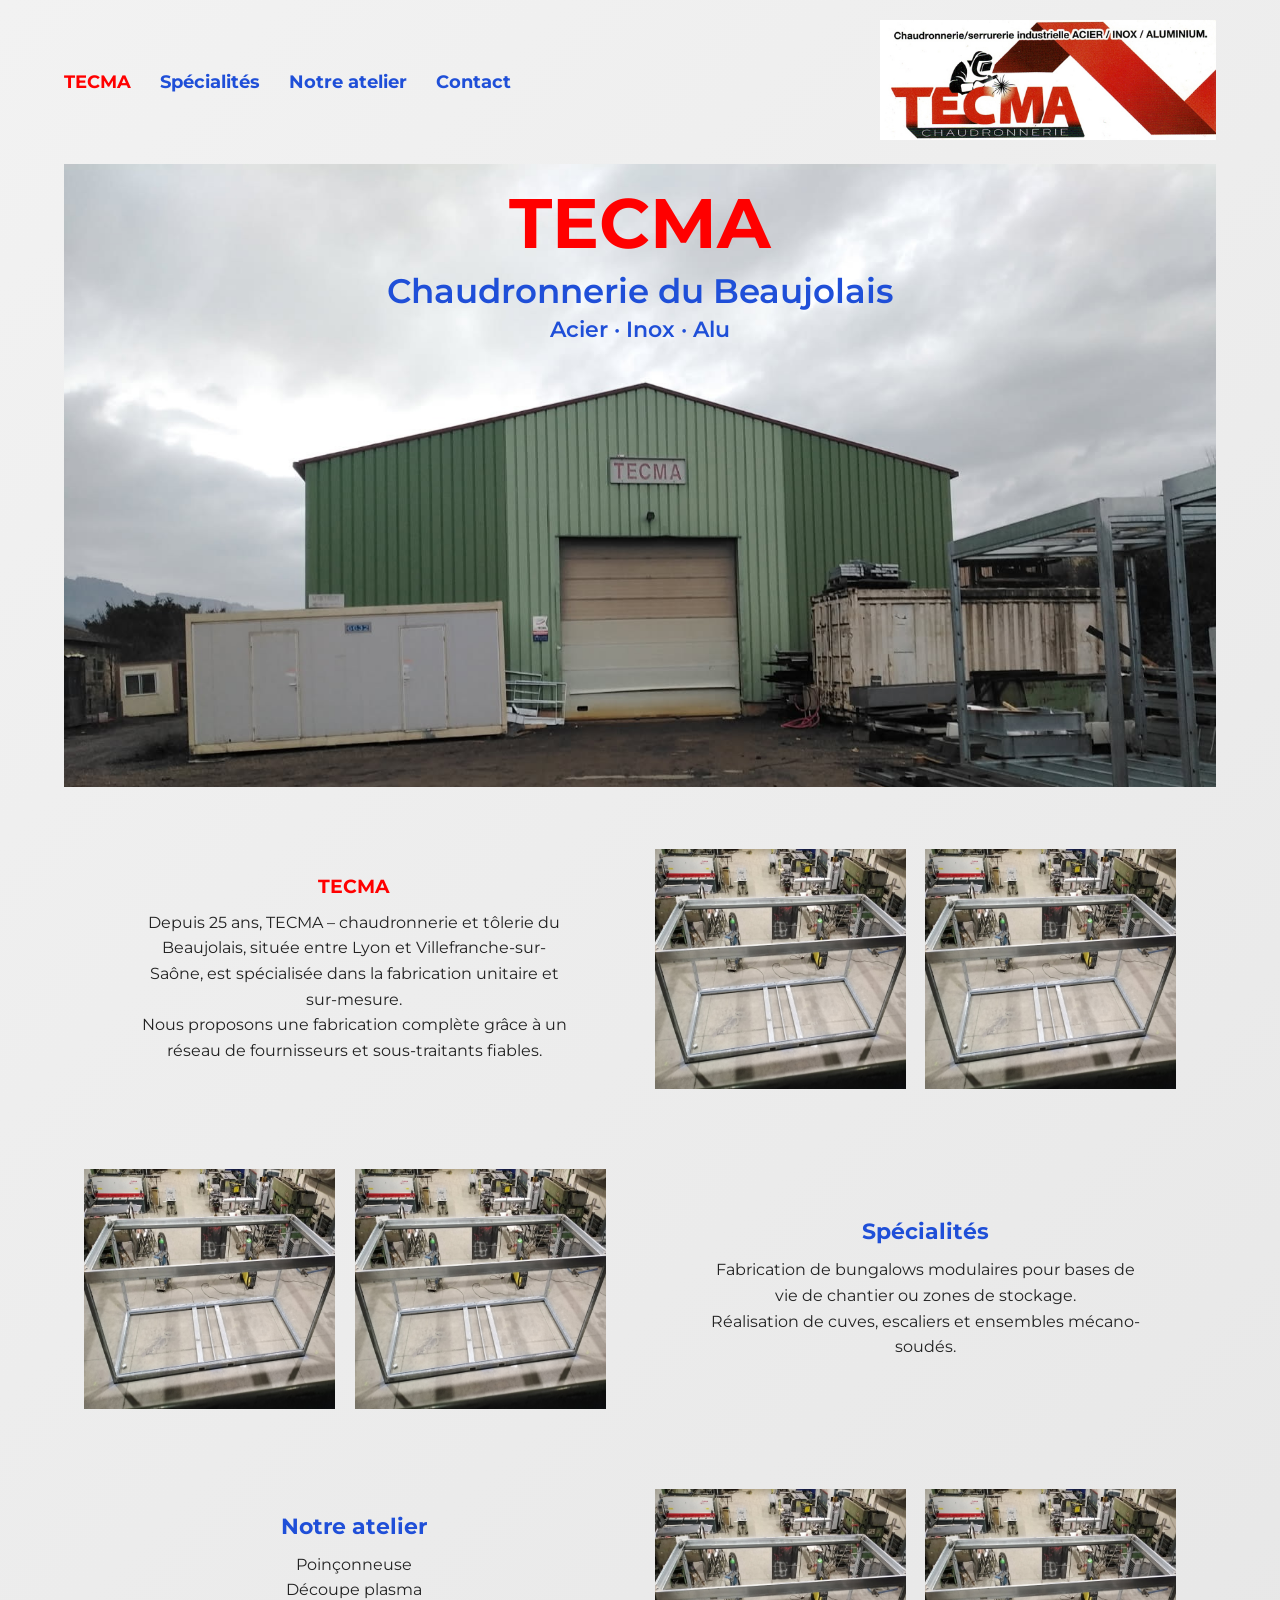
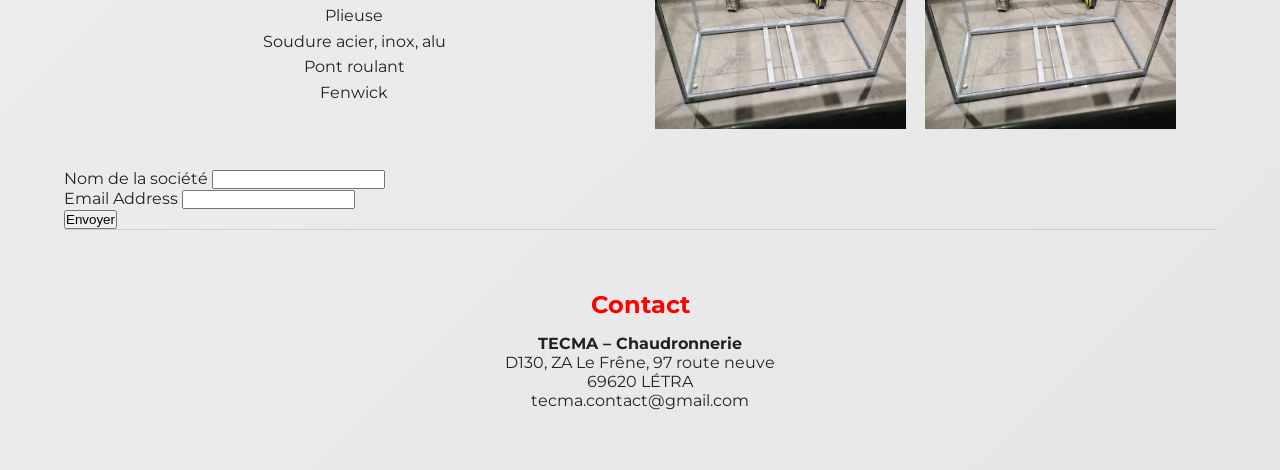
<file: index.html>
<!DOCTYPE html>
<html lang="fr">

<head>
    <meta charset="UTF-8"/>
    <meta name="viewport" content="width=device-width, initial-scale=1.0"/>
    <title>TECMA – Chaudronnerie du Beaujolais</title>

    <!-- Police Montserrat -->
    <link href="https://fonts.googleapis.com/css2?family=Montserrat:wght@400;600;700&display=swap" rel="stylesheet">
    <link rel="stylesheet" href="style.css"/>
    <link rel="stylesheet" href="caroussel.css"/>
</head>

<body>

<header>
    <div class="topbar">
        <nav>
            <a href="#tecma">TECMA</a>
            <a href="#specialites">Spécialités</a>
            <a href="#atelier">Notre atelier</a>
            <a href="#contact">Contact</a>
        </nav>
        <div class="logo">
            <img src="images/logo-tecma.png" alt="Logo TECMA">
        </div>
    </div>
</header>

<div class="hero">
    <div class="hero-text">
        <h1>TECMA</h1>
        <h2>Chaudronnerie du Beaujolais</h2>
        <p>Acier · Inox · Alu</p>
    </div>
</div>

<section id="tecma">
    <div class="two-cols">
        <div class="text">
            <h3>TECMA</h3>
            <p>
                Depuis 25 ans, TECMA – chaudronnerie et tôlerie du Beaujolais,
                située entre Lyon et Villefranche-sur-Saône, est spécialisée
                dans la fabrication unitaire et sur-mesure.
            </p>
            <p>
                Nous proposons une fabrication complète grâce à un réseau
                de fournisseurs et sous-traitants fiables.
            </p>
        </div>
        <div class="image">
            <div class="carousel">
                <div class="group">
                    <img src="images/fab2.jpg" alt="Présentation TECMA">
                    <img src="images/fab2.jpg" alt="Présentation TECMA">
                    <img src="images/fab2.jpg" alt="Présentation TECMA">
                </div>
                <div class="group">
                    <img src="images/fab2.jpg" alt="Présentation TECMA">
                    <img src="images/fab2.jpg" alt="Présentation TECMA">
                    <img src="images/fab2.jpg" alt="Présentation TECMA">
                </div>
            </div>
        </div>
    </div>
</section>

<section id="specialites">
    <div class="two-cols">
        <div class="image">
            <div class="carousel">
                <div class="group">
                    <img src="images/fab2.jpg" alt="Présentation TECMA">
                    <img src="images/fab2.jpg" alt="Présentation TECMA">
                    <img src="images/fab2.jpg" alt="Présentation TECMA">
                </div>
                <div class="group">
                    <img src="images/fab2.jpg" alt="Présentation TECMA">
                    <img src="images/fab2.jpg" alt="Présentation TECMA">
                    <img src="images/fab2.jpg" alt="Présentation TECMA">
                </div>
            </div>
        </div>
        <div class="text">
            <div class="blue-title">Spécialités</div>
            <p>
                Fabrication de bungalows modulaires pour bases de vie de chantier
                ou zones de stockage.
            </p>
            <p>
                Réalisation de cuves, escaliers et ensembles mécano-soudés.
            </p>
        </div>
    </div>
</section>

<section id="atelier">
    <div class="two-cols">
        <div class="text">
            <div class="blue-title">Notre atelier</div>
            <ul>
                <li>Poinçonneuse</li>
                <li>Découpe plasma</li>
                <li>Plieuse</li>
                <li>Soudure acier, inox, alu</li>
                <li>Pont roulant</li>
                <li>Fenwick</li>
            </ul>
        </div>
        <div class="image">
            <div class="carousel">
                <div class="group">
                    <img src="images/fab2.jpg" alt="Présentation TECMA">
                    <img src="images/fab2.jpg" alt="Présentation TECMA">
                    <img src="images/fab2.jpg" alt="Présentation TECMA">
                </div>
                <div class="group">
                    <img src="images/fab2.jpg" alt="Présentation TECMA">
                    <img src="images/fab2.jpg" alt="Présentation TECMA">
                    <img src="images/fab2.jpg" alt="Présentation TECMA">
                </div>
            </div>
        </div>
    </div>
</section>

<form method="POST" action="/api/submit">
    <div class="input">
        <label for="societe_name">Nom de la société</label>
        <input id="societe_name" name="societe_name" type="text"/>
    </div>

    <!--    <div class="input">-->
    <!--      <label for="societe_name">Nom de la société</label>-->
    <!--      <input id="societe_name" name="societe_name" type="text" />-->
    <!--    </div>-->

    <div class="input">
        <label for="email">Email Address</label>
        <input id="email" name="email" type="email"/>
    </div>

    <button type="submit">Envoyer</button>
</form>

<footer id="contact">
    <h2>Contact</h2>
    <p><strong>TECMA – Chaudronnerie</strong></p>
    <p>D130, ZA Le Frêne, 97 route neuve</p>
    <p>69620 LÉTRA</p>
    <p>tecma.contact@gmail.com</p>
</footer>

</body>

</html>
</file>
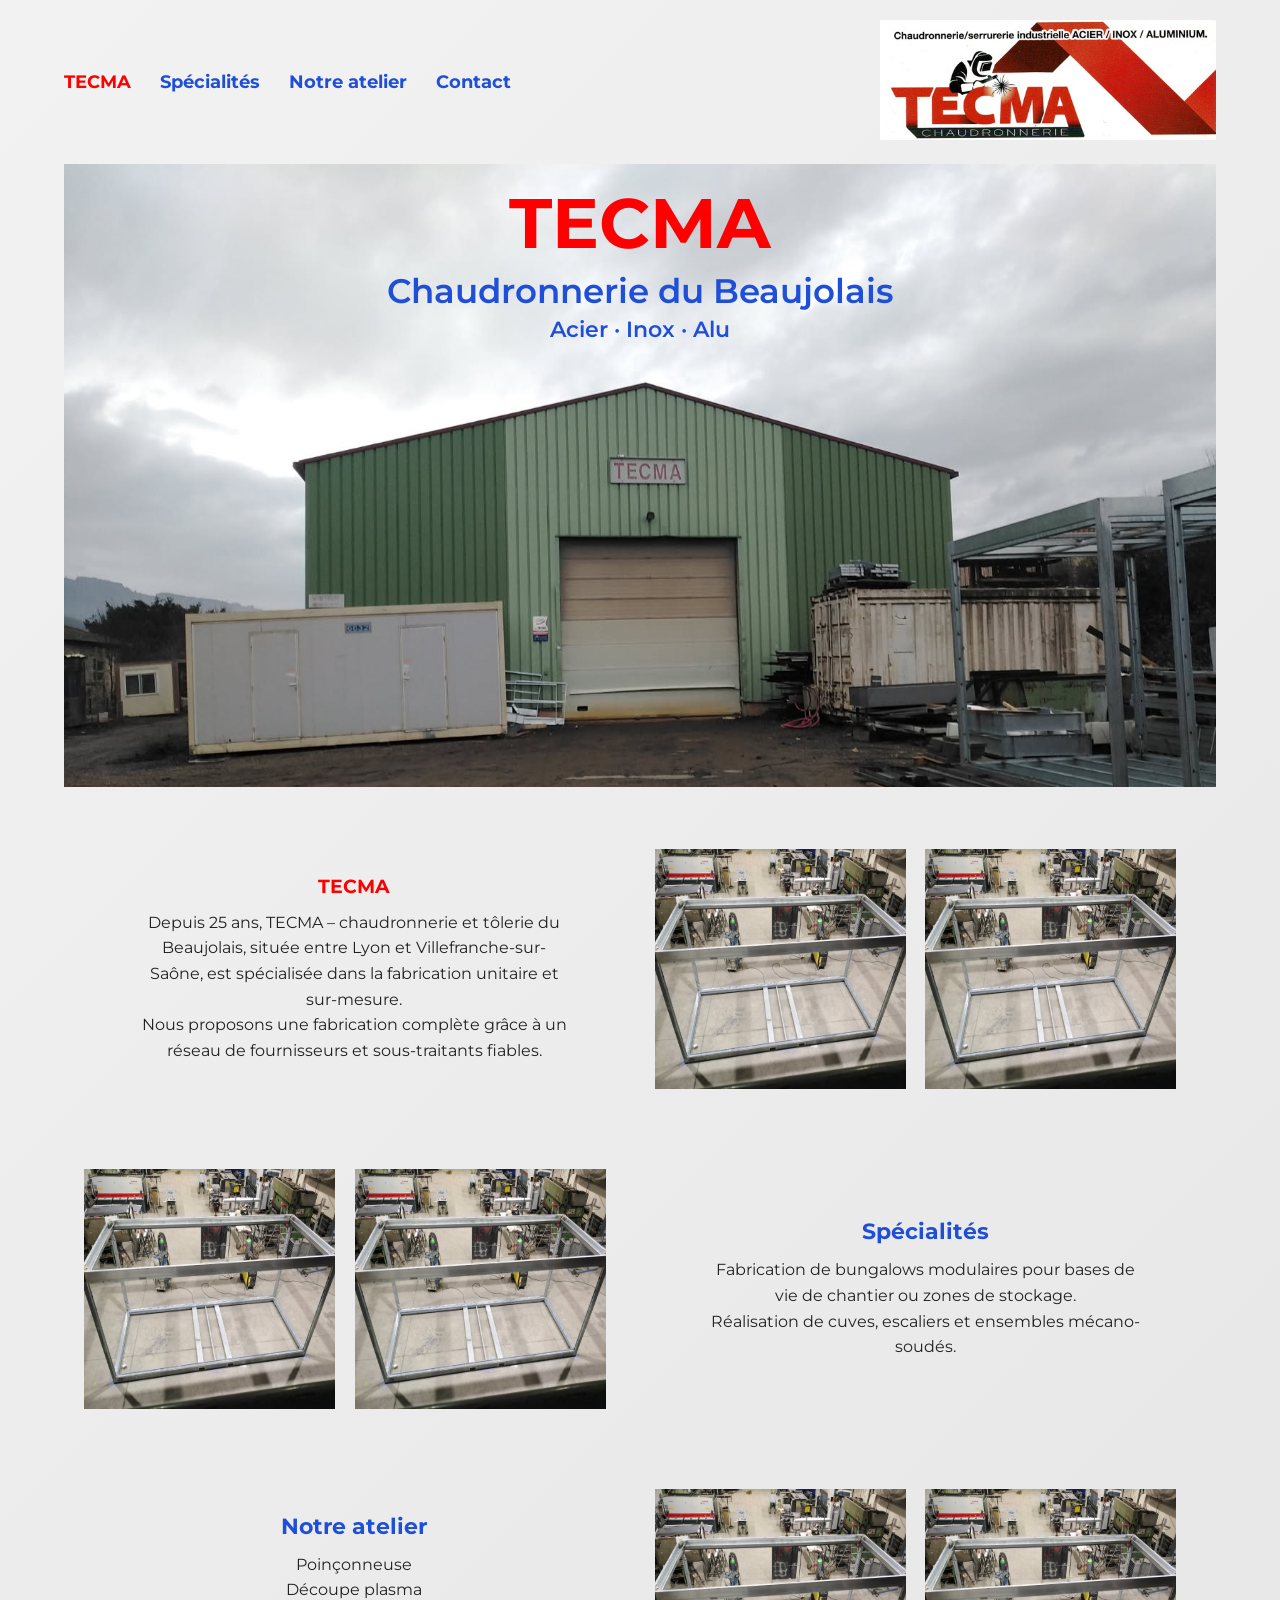
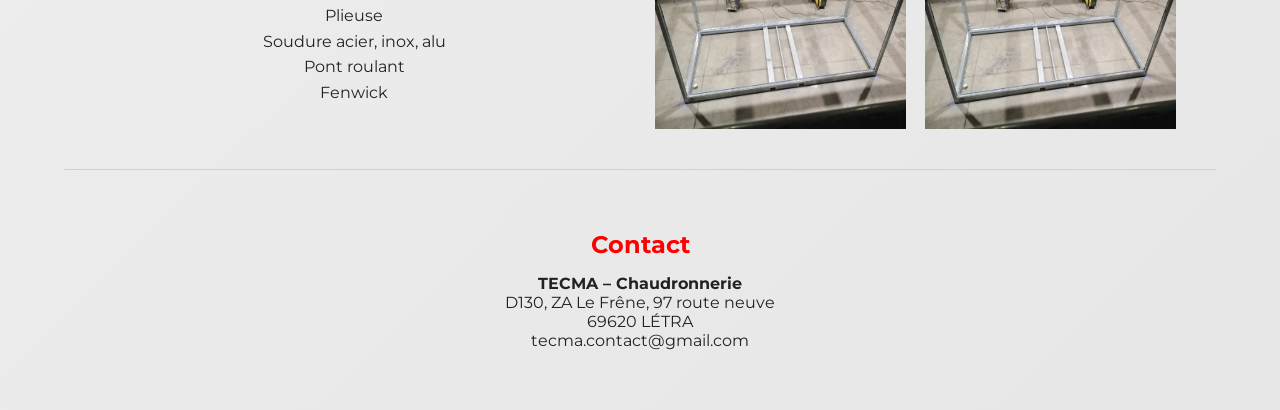
<file: old-index.html>
<!DOCTYPE html>
<html lang="fr">

<head>
    <meta charset="UTF-8"/>
    <meta name="viewport" content="width=device-width, initial-scale=1.0"/>
    <title>TECMA – Chaudronnerie du Beaujolais</title>

    <!-- Police Montserrat -->
    <link href="https://fonts.googleapis.com/css2?family=Montserrat:wght@400;600;700&display=swap" rel="stylesheet">
    <link rel="stylesheet" href="style.css"/>
    <link rel="stylesheet" href="caroussel.css"/>
</head>

<body>

<header>
    <div class="topbar">
        <nav>
            <a href="#tecma">TECMA</a>
            <a href="#specialites">Spécialités</a>
            <a href="#atelier">Notre atelier</a>
            <a href="#contact">Contact</a>
        </nav>
        <div class="logo">
            <img src="images/logo-tecma.png" alt="Logo TECMA">
        </div>
    </div>
</header>

<div class="hero">
    <div class="hero-text">
        <h1>TECMA</h1>
        <h2>Chaudronnerie du Beaujolais</h2>
        <p>Acier · Inox · Alu</p>
    </div>
</div>

<section id="tecma">
    <div class="two-cols">
        <div class="text">
            <h3>TECMA</h3>
            <p>
                Depuis 25 ans, TECMA – chaudronnerie et tôlerie du Beaujolais,
                située entre Lyon et Villefranche-sur-Saône, est spécialisée
                dans la fabrication unitaire et sur-mesure.
            </p>
            <p>
                Nous proposons une fabrication complète grâce à un réseau
                de fournisseurs et sous-traitants fiables.
            </p>
        </div>
        <div class="image">
            <div class="carousel">
                <div class="group">
                    <img src="images/fab2.jpg" alt="Présentation TECMA">
                    <img src="images/fab2.jpg" alt="Présentation TECMA">
                    <img src="images/fab2.jpg" alt="Présentation TECMA">
                </div>
                <div class="group">
                    <img src="images/fab2.jpg" alt="Présentation TECMA">
                    <img src="images/fab2.jpg" alt="Présentation TECMA">
                    <img src="images/fab2.jpg" alt="Présentation TECMA">
                </div>
            </div>
        </div>
    </div>
</section>

<section id="specialites">
    <div class="two-cols">
        <div class="image">
            <div class="carousel">
                <div class="group">
                    <img src="images/fab2.jpg" alt="Présentation TECMA">
                    <img src="images/fab2.jpg" alt="Présentation TECMA">
                    <img src="images/fab2.jpg" alt="Présentation TECMA">
                </div>
                <div class="group">
                    <img src="images/fab2.jpg" alt="Présentation TECMA">
                    <img src="images/fab2.jpg" alt="Présentation TECMA">
                    <img src="images/fab2.jpg" alt="Présentation TECMA">
                </div>
            </div>
        </div>
        <div class="text">
            <div class="blue-title">Spécialités</div>
            <p>
                Fabrication de bungalows modulaires pour bases de vie de chantier
                ou zones de stockage.
            </p>
            <p>
                Réalisation de cuves, escaliers et ensembles mécano-soudés.
            </p>
        </div>
    </div>
</section>

<section id="atelier">
    <div class="two-cols">
        <div class="text">
            <div class="blue-title">Notre atelier</div>
            <ul>
                <li>Poinçonneuse</li>
                <li>Découpe plasma</li>
                <li>Plieuse</li>
                <li>Soudure acier, inox, alu</li>
                <li>Pont roulant</li>
                <li>Fenwick</li>
            </ul>
        </div>
        <div class="image">
            <div class="carousel">
                <div class="group">
                    <img src="images/fab2.jpg" alt="Présentation TECMA">
                    <img src="images/fab2.jpg" alt="Présentation TECMA">
                    <img src="images/fab2.jpg" alt="Présentation TECMA">
                </div>
                <div class="group">
                    <img src="images/fab2.jpg" alt="Présentation TECMA">
                    <img src="images/fab2.jpg" alt="Présentation TECMA">
                    <img src="images/fab2.jpg" alt="Présentation TECMA">
                </div>
            </div>
        </div>
    </div>
</section>

<!--<form method="POST" action="/api/submit">-->
<!--    <div class="input">-->
<!--        <label for="societe_name">Nom de la société</label>-->
<!--        <input id="societe_name" name="societe_name" type="text"/>-->
<!--    </div>-->

<!--        <div class="input">-->
<!--          <label for="societe_name">Nom de la société</label>-->
<!--          <input id="societe_name" name="societe_name" type="text" />-->
<!--        </div>-->

<!--    <div class="input">-->
<!--        <label for="email">Email Address</label>-->
<!--        <input id="email" name="email" type="email"/>-->
<!--    </div>-->

<!--    <button type="submit">Envoyer</button>-->
<!--</form>-->

<footer id="contact">
    <h2>Contact</h2>
    <p><strong>TECMA – Chaudronnerie</strong></p>
    <p>D130, ZA Le Frêne, 97 route neuve</p>
    <p>69620 LÉTRA</p>
    <p>tecma.contact@gmail.com</p>
</footer>

</body>

</html>
</file>
<file: style.css>
/* RESET */
* {
    box-sizing: border-box;
    margin: 0;
    padding: 0;
}

/* FOND GLOBAL INDUSTRIEL (IDENTIQUE PARTOUT) */
body {
    font-family: 'Montserrat', Arial, sans-serif;
    color: #222;
    padding: 0 5%;
    background: linear-gradient(135deg, #f2f2f2 0%, #e6e6e6 100%);
    display: flex;
    flex-direction: column;
}

body:nth-child {
    max-width: 1200px;
}


.topbar {
    display: flex;
    align-items: center;
    justify-content: space-between;
    padding: 20px 0;
}

nav a {
    margin-right: 25px;
    text-decoration: none;
    color: #1f4fd8;
    font-weight: 700;
    font-size: 18px;
}


.logo img {
    height: 120px;
}

/* HERO */
.hero {
    position: relative;
    width: 100%;
    margin: 0 auto;
    background: transparent;
}

.hero::before {
    content: "";
    display: block;
    width: 100%;
    padding-top: 56%;
    background: url('images/accueil.jpg') center top / 100% auto no-repeat;
}

.hero-text {
    position: absolute;
    top: 15%;
    left: 50%;
    transform: translate(-50%, -50%);
    text-align: center;
    width: 100%;
}

.hero-text h1 {
    color: red;
    font-size: 70px;
    font-weight: 700;
}

.hero-text h2 {
    color: #1f4fd8;
    font-size: 34px;
    font-weight: 600;
    margin-top: 4px;
}

.hero-text p {
    color: #1f4fd8;
    font-size: 22px;
    font-weight: 600;
    margin-top: 4px;
}

/* SECTIONS */
section {
    margin: 0;
    padding: 20px 20px;
    background: transparent;
}

.two-cols {
    display: flex;
    align-items: center;
    gap: 30px;
}
.two-cols .text{
    flex: 0.4;
}
.two-cols .image{
    flex: 0.5;
    
}

/* 40 % TEXTE / 60 % IMAGE */
.text {
    flex: 0 0 40%;
    text-align: center;
    width: 100%;
    margin: auto;
}

h3 {
    color: red;
    margin-bottom: 12px;
}

.blue-title {
    color: #1f4fd8;
    font-weight: 700;
    font-size: 22px;
    margin-bottom: 12px;
}

.text p,
.text ul {
    line-height: 1.6;
}

.text ul {
    list-style-type: none;
}

.image img {
    width: auto;
    height: auto;
    max-width: 100%;
    display: block;
}


    /* FOOTER */
footer {
    background: transparent;
    text-align: center;
    padding: 60px 20px;
    border-top: 1px solid #d0d0d0;
}

footer h2 {
    color: red;
    margin-bottom: 15px;
}

/* RESPONSIVE */
@media (max-width: 900px) {
    .two-cols {
        flex-direction: column;
    }

    .text,
    .image {
        flex: 100%;
    }

    .hero-text h1 {
        font-size: 48px;
    }
}

a:first-child {
    color: red;
}
</file>
<file: caroussel.css>
/*https://blog.logto.io/fr/animation-de-carrousel-defilement-infini-css*/

.carousel {
    height: 280px;
    margin: 0 auto;
    padding: 20px 0;
    max-width: 700px;
    overflow: hidden;
    display: flex;

    &:hover .group {
        animation-play-state: paused;
    }
}


.card {
    width: 100%;
    color: white;
    border-radius: 24px;
    box-shadow: rgba(0, 0, 0, 10%) 5px 5px 20px 0;
    padding: 20px;
    font-size: xx-large;
    justify-content: center;
    align-items: center;
    /*min-height: 200px;*/

    &:nth-child(1) {
        background: #7958ff;
    }

    &:nth-child(2) {
        background: #5d34f2;
    }

    &:nth-child(3) {
        background: #4300da;
    }
}

.group {
    display: flex;
    gap: 20px;
    /* Ajoutez un padding à droite pour créer un espace entre la dernière et la première carte. */
    padding-right: 20px;
    will-change: transform;
    /* Nous devons être sympas avec le navigateur - lui indiquer ce que nous allons animer. */
    animation: scrolling 5s linear infinite;
}

@keyframes scrolling {
    0% {
        transform: translateX(0);
    }

    100% {
        transform: translateX(-100%);
    }
}
</file>
